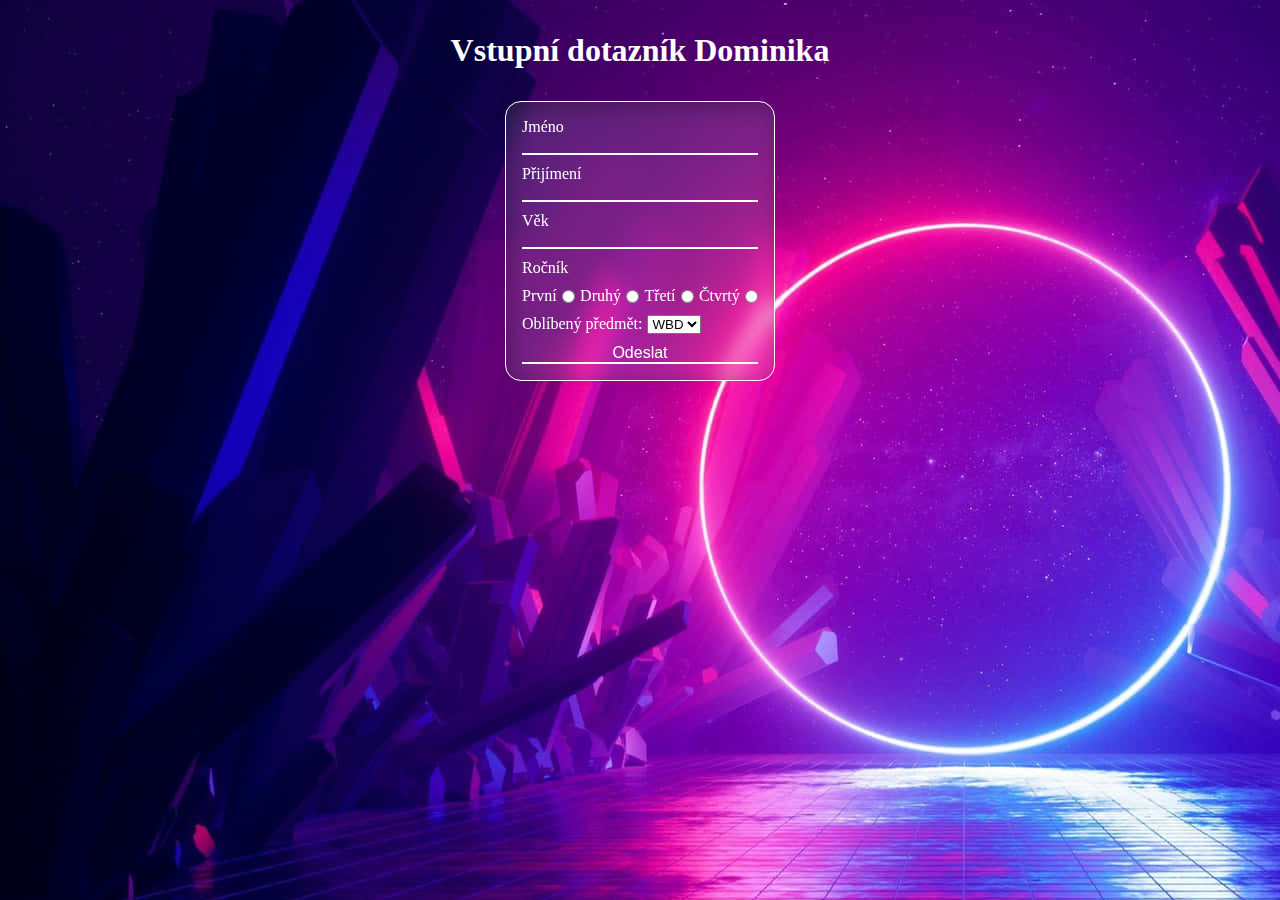
<file: PHPform/index.html>
<!DOCTYPE html>
<html lang="en">
<head>
    <meta charset="UTF-8">
    <meta name="viewport" content="width=device-width, initial-scale=1.0">
    <title>Document</title>
    <link rel="stylesheet" href="style.css">
</head>
<body>
    <header>
        <h1>Vstupní dotazník Dominika</h1>
    </header>
    <main>
        <form action="index.php" method="post">
            <div class="container">
                <div class="jmeno-con">
                    <label for="jmeno">Jméno</label>
                    <input type="text" name="jmeno" id="jmeno" required>
                </div>
    
                <div class="prijimeni-con">
                    <label for="prijimeni">Přijímení</label>
                    <input type="text" name="prijimeni" id="prijimeni" required>
                </div>
    
                <div class="age-con">
                    <label for="vek">Věk</label>
                    <input type="number" name="vek" id="vek" required>
                </div>
    
                <p>Ročník</p>
                <div class="checkbox-con">
                    <label for="rocnik1" class="rocnik">První</label>
                    <input type="radio" name="rocnik" id="rocnik1" value="První" required>
                    
                    <label for="rocnik2" class="rocnik">Druhý</label>
                    <input type="radio" name="rocnik" id="rocnik2" value="Druhý">
                    
                    <label for="rocnik3" class="rocnik">Třetí</label>
                    <input type="radio" name="rocnik" id="rocnik3" value="Třetí">
                    
                    <label for="rocnik4" class="rocnik">Čtvrtý</label>
                    <input type="radio" name="rocnik" id="rocnik4" value="Čtvrtý">
                </div>
                <div class="predmet">
                    <label for="predmet">Oblíbený předmět:</label>
                    <select name="predmet">
                        <option value="WBD">WBD</option>
                        <option value="OBN">OBN</option>
                        <option value="MAT">MAT</option>
                        <option value="FYZ">FYZ</option>
                        <option value="OPS">OPS</option>
                        <option value="GAM">GAM</option>
                    </select>
                </div>
                <input type="submit" value="Odeslat" id="submit">
            </div>
        </form>
    </main>
</body>
</html>
</file>
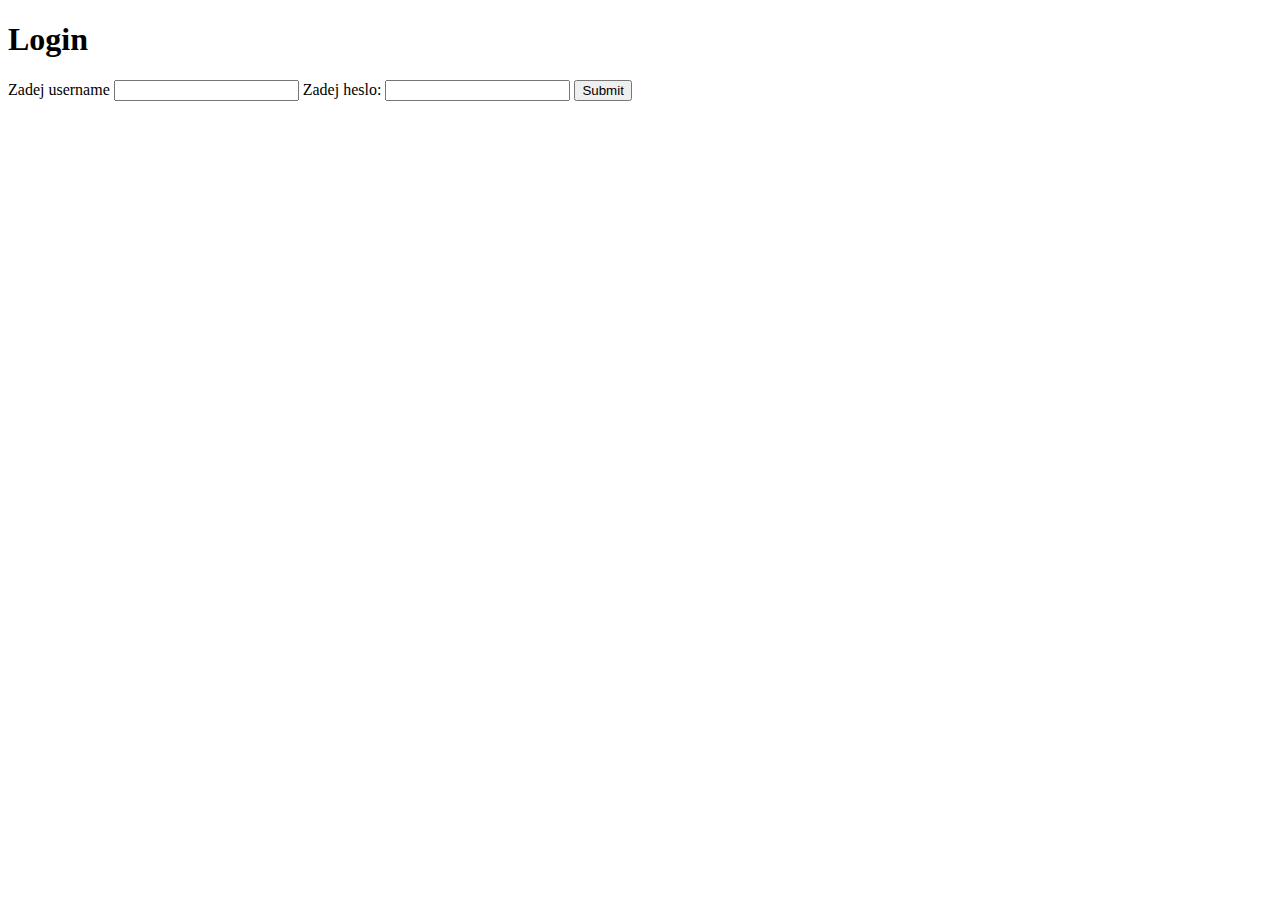
<file: PHPlogin/index.html>
<!DOCTYPE html>
<html lang="en">
<head>
    <meta charset="UTF-8">
    <meta name="viewport" content="width=device-width, initial-scale=1.0">
    <title>Document</title>
</head>
<body>
    <form action="index.php" method="post">
        <h1>Login</h1>
        <label for="username">Zadej username</label>
        <input type="text" name="username" id="username" required>

        <label for="password">Zadej heslo:</label>
        <input type="password" name="password" id="password" required>

        <input type="submit" name="submit" >
    </form>
</body>
</html>
</file>
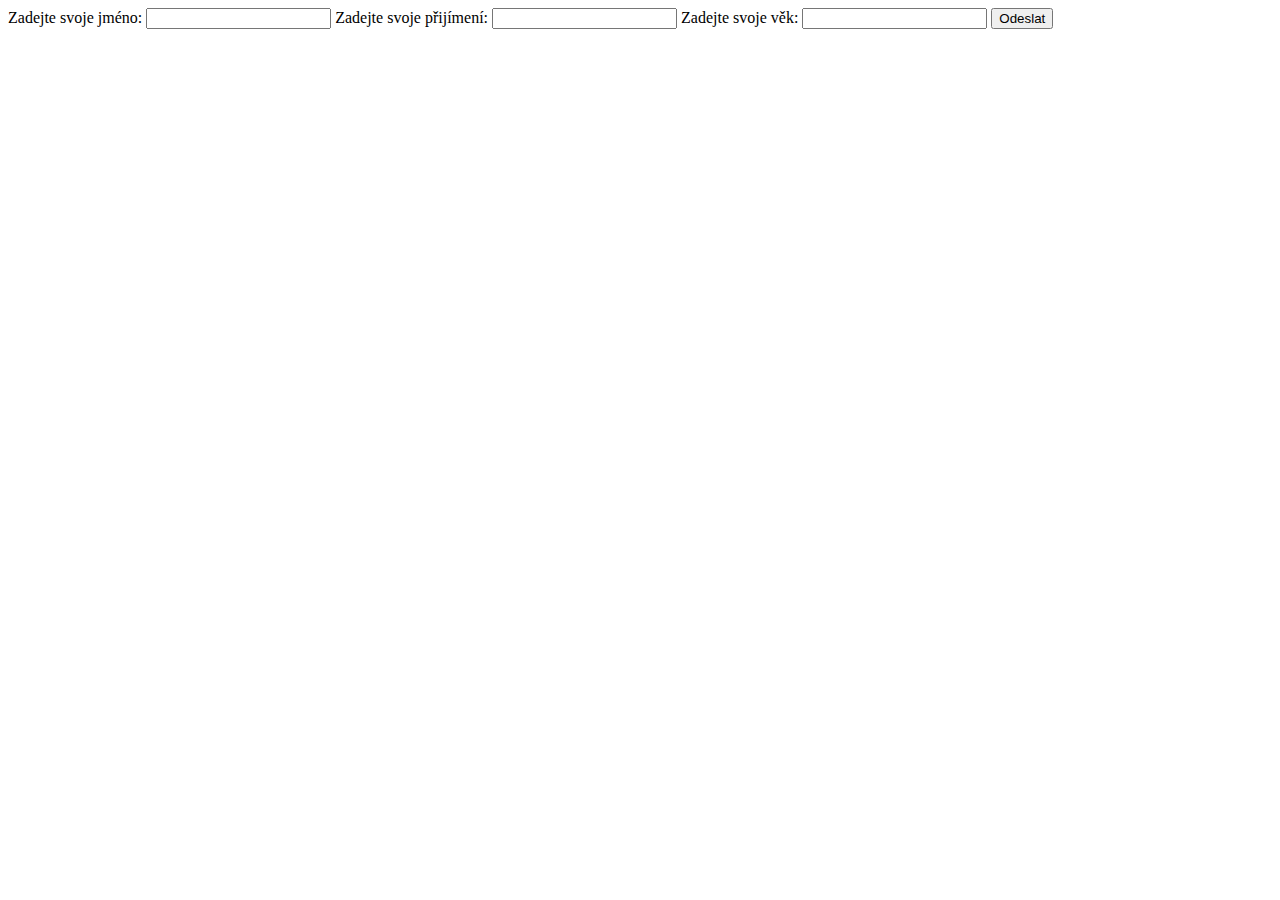
<file: PHPstart/index.html>
<!DOCTYPE html>
<html lang="en">
<head>
    <meta charset="UTF-8">
    <meta name="viewport" content="width=device-width, initial-scale=1.0">
    <title>Document</title>
</head>
<body>
    <form action="index.php" method="post">
        <label for="Fname">Zadejte svoje jméno:</label>
        <input type="text" name="Fname" id="Fname" required>

        <label for="Lname">Zadejte svoje přijímení:</label>
        <input type="text" name="Lname" id="Lname" required>

        <label for="Age">Zadejte svoje věk:</label>
        <input type="number" name="Age" id="Age" required>

        <input type="submit" value="Odeslat">
    </form>
</body>
</html>
</file>
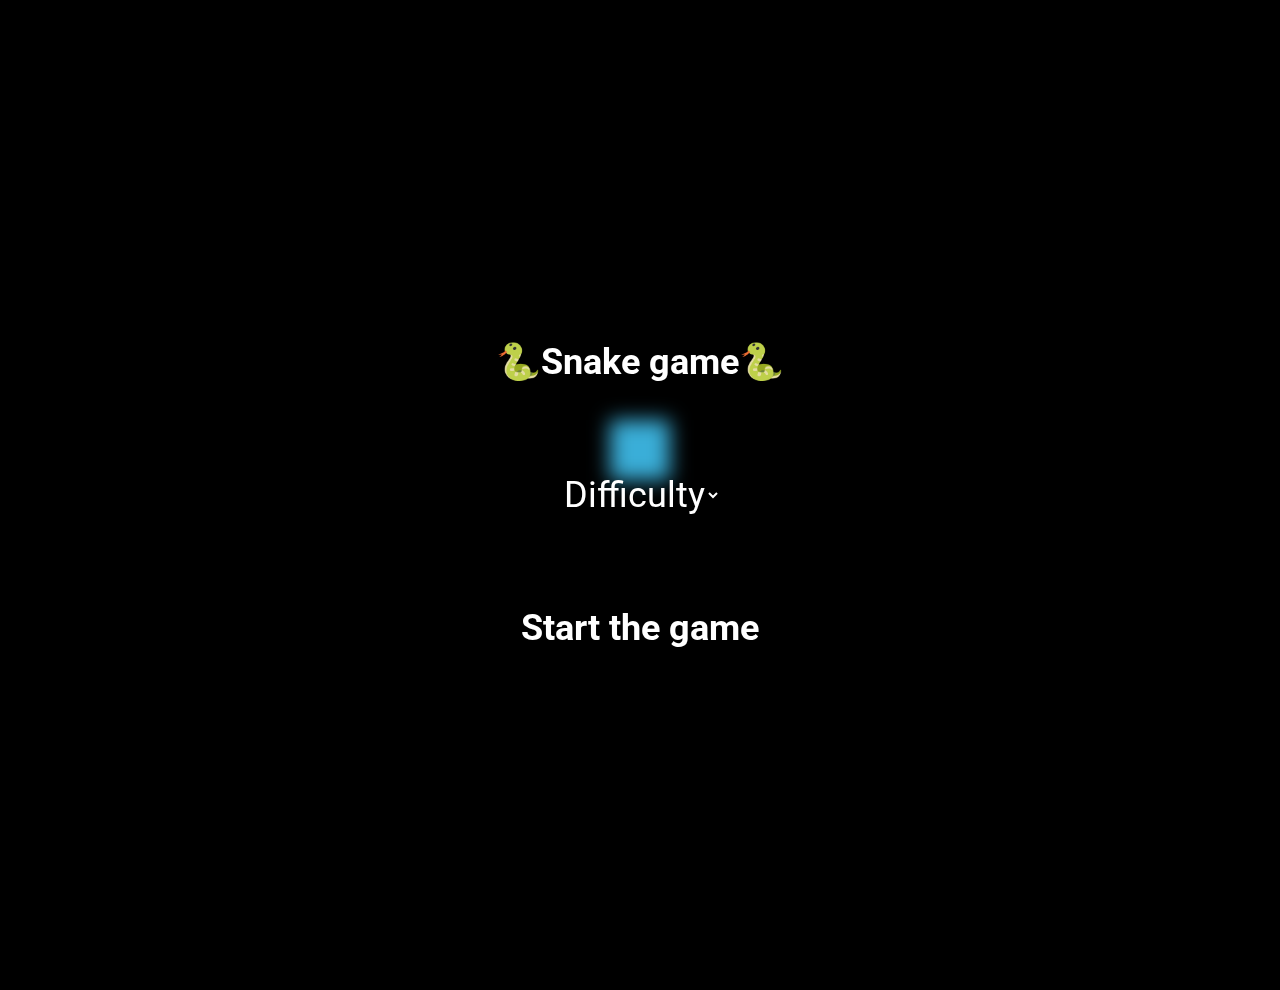
<file: snake-project/index.html>
<!DOCTYPE html>
<html lang="en">
<head>
    <meta charset="UTF-8">
    <link rel="icon" href="snake.png" type="image/x-icon">
    <meta name="viewport" content="width=device-width, initial-scale=1.0">
    <link rel="preconnect" href="https://fonts.googleapis.com">
    <link rel="preconnect" href="https://fonts.gstatic.com" crossorigin>
    <link href="https://fonts.googleapis.com/css2?family=Roboto:ital,wght@0,100..900;1,100..900&display=swap" rel="stylesheet">
    <title>Snake</title>
    <link rel="stylesheet" href="style.css">
    <script src="game.js" defer type="module"></script>
</head>
<body>
    <div class="menuContainer">
        <p id="title">🐍Snake game🐍</p>
        <div id="speedSelectContainer">
            <select id="speedSelect">
                <option value="clearInterval" id="Difficulty">Difficulty</option>
                <option value="600">Easy</option>
                <option value="450">Medium</option>
                <option value="350">Hard</option>
                <option value="200">Insane</option>
            </select>
        </div>
        <p id="startButton">Start the game</p>
    </div>
    <div class="lostContainer">
        <p id="Lost">You lost!</p>
        <p id="Score">Score: 1</p>
        <p id="Restart">Restart</p>
    </div>
    <main>
        <div class="game-board">
        <svg xmlns="http://www.w3.org/2000/svg" width = "6.67vmin" height = "6.67vmin" viewBox="0 0 72 72" class="food">
        <g id="apple">
            <path fill="#ea5a47" d="M11.6115,35.8384c0,6.83,4.4417,16.27,9.8122,21.4266C23.8054,59.555,26.3707,61,28.8128,61a15.5438,15.5438,0,0,0,4.4076-.6478,9.5833,9.5833,0,0,1,5.5593,0A15.542,15.542,0,0,0,43.1872,61c2.5584,0,5.2539-1.5874,7.7316-4.0706,5.2156-5.2224,9.47-14.4073,9.47-21.0911,0-9.8613-5.8991-15.8193-11.4461-17.2574a17.099,17.099,0,0,0-8.23.4027,18.6582,18.6582,0,0,1-7.8589.3369q-.789-.1354-1.5655-.3369a17.0983,17.0983,0,0,0-8.23-.4027C17.5105,20.0191,11.6115,25.9771,11.6115,35.8384Z"></path>
            <path fill="#d22f27" d="M21.4239,57.2644A37.7243,37.7243,0,0,0,36.9157,57.18,15.4515,15.4515,0,0,0,48.5822,44.02c1.94-15.9775-8.5-20.6292-8.5-20.6292a11.6769,11.6769,0,0,1-6.5.6478c2.1956-2.1941-.7286-4.7184-.7286-4.7184a18.6583,18.6583,0,0,0,7.8589-.3369,17.0991,17.0991,0,0,1,8.23-.4027c5.5472,1.4382,11.4462,7.3962,11.4462,17.2575S51.131,61,43.1872,61a15.5438,15.5438,0,0,1-4.4076-.6478,9.5833,9.5833,0,0,0-5.5593,0A15.5433,15.5433,0,0,1,28.8127,61c-2.442,0-5.0073-1.445-7.3892-3.735Z"></path>
            <path fill="#d22f27" d="M29.993,22.6873c0,1.1218,1.7614,2.0559,4.0993,2.2681.3259.03.6629.0452,1.008.0452.36,0,.7108-.0164,1.0492-.0479,2.3161-.2205,4.0568-1.1505,4.0568-2.2654Z"></path>
            <ellipse cx="21.8487" cy="30.3171" rx="3.6938" ry="2.3901" transform="translate(-10.4805 49.0603) rotate(-84.3242)" fill="#ffa7c0"></ellipse>
            <path fill="#b1cc33" d="M33.1484,19.1786c-2.7478,3.03-10.9362,2.9086-13.48-6.7627a7.6188,7.6188,0,0,0,4.4647-.7172c3.8825-2.003,10.1429.3772,11.6335,6.1578a4.2966,4.2966,0,0,0-2.6183,1.3221"></path>
        </g>
        <g id="line">
            <path fill="none" stroke="#000000" stroke-miterlimit="10" stroke-width="1.798" d="M23.0578,18.5809c-5.5473,1.4382-11.4463,7.3962-11.4463,17.2575,0,6.83,4.4417,16.27,9.8122,21.4266C23.8054,59.555,26.3707,61,28.8128,61a15.5438,15.5438,0,0,0,4.4076-.6478,9.5833,9.5833,0,0,1,5.5593,0A15.542,15.542,0,0,0,43.1872,61c2.5584,0,5.2539-1.5874,7.7316-4.0706,5.2156-5.2224,9.47-14.4073,9.47-21.0911,0-9.8613-5.8991-15.8193-11.4461-17.2574a17.099,17.099,0,0,0-8.23.4027,18.6582,18.6582,0,0,1-7.8589.3369q-.0812-.0139-.1622-.0286"></path>
            <path fill="none" stroke="#000000" stroke-miterlimit="10" stroke-width="1.798" d="M23.0578,18.5809c-5.5473,1.4382-11.4463,7.3962-11.4463,17.2575,0,6.83,4.4417,16.27,9.8122,21.4266C23.8054,59.555,26.3707,61,28.8128,61a15.5438,15.5438,0,0,0,4.4076-.6478,9.5833,9.5833,0,0,1,5.5593,0A15.542,15.542,0,0,0,43.1872,61c2.5584,0,5.2539-1.5874,7.7316-4.0706,5.2156-5.2224,9.47-14.4073,9.47-21.0911,0-9.8613-5.8991-15.8193-11.4461-17.2574a17.099,17.099,0,0,0-8.23.4027,18.6582,18.6582,0,0,1-7.8589.3369"></path>
            <path d="M34.95,18.9056a31.2788,31.2788,0,0,0-.6807,3.7816c-.0863.7328-.1479,1.49-.1767,2.2681.3259.03.6629.0452,1.008.0452.36,0,.7108-.0164,1.0492-.0479.03-.7779.0972-1.534.189-2.2654a29.9339,29.9339,0,0,1,2.7475-9.2793,1.0275,1.0275,0,0,0-1.8147-.9641,27.1067,27.1067,0,0,0-1.5765,3.8583"></path>
            <path fill="none" stroke="#000000" stroke-miterlimit="10" stroke-width="1.5536" d="M19,12.4159a8.2358,8.2358,0,0,0,4.65-.7172c4.0437-2.003,10.5641.3772,12.1166,6.1578A4.5612,4.5612,0,0,0,33.04,19.1786C30.1778,22.2089,21.6493,22.0872,19,12.4159Z"></path>
        </g>
        </svg>
        </div>
    </main>
    <footer>
    </footer>
</body>
</html>
</file>
<file: PHPform/style.css>
*{
    padding: 0;
    margin: 0;
    box-sizing: border-box;
}
body {
    background-image: url(background.jpg);
    height: 100vh;
    margin: 0;
    display: flex;
    flex-direction: column;
}
header {
    text-align: center;
    padding: 2rem;
}

main {
    display: flex;
    justify-content: center;
    align-items: center;
}
h1{
    color: white;
}
label{
    display: flex;
    gap: 10px;
}
.container{
    color: white;
    width: 30vmin;
    height: auto; 
    background-color: rgba(241, 238, 238, 0.132);
    backdrop-filter: blur(10px);
    -webkit-backdrop-filter: blur(10px);
    border: solid 1px rgba(255, 255, 255, 1);
    box-shadow: inset 4px 4px 20px rgba(0, 0, 0, 0.3);
    display: flex;
    flex-direction: column;
    gap: 10px;
    padding: 1rem; 
    border-radius: 16px; 
}
p{
    display: flex;
    flex-direction: column;
}
.checkbox-con{
    display: flex;
    flex-direction: row;
    justify-content: space-between;
    align-items: center;
}
.predmet{
    display: flex;
    flex-direction: row;
    gap: 5px;
}
#submit{
    width: 100%;
    height: auto;
    color: white;
    font-size: 1rem;
}
input{
    background: none;
    border: none;
    border-bottom: 2px solid white;
}
#jmeno{
    width: 100%;
}
#prijimeni{
    width: 100%;
}
#vek{
    width: 100%;
}
</file>
<file: snake-project/style.css>
*{
    padding: 0;
    margin: 0;
    box-sizing: border-box;
    font-family: "Roboto", sans-serif;
    user-select: none;
}
html {
    height: 100%;
    overflow: hidden;
  }
body{
    display: flex;
    justify-content: center;
    align-items: center;
    flex-direction: column;
    background-color: black;
    height: 100vh;
}
main{
    display: flex;
    justify-content: center;
    align-items: center;
}
.menuContainer{
    display: flex;
    justify-content: center;
    gap: 10vmin;
    align-items: center;
    flex-direction: column;
    position: absolute;
    top: 0;
    z-index: 2000;
    width: 100%;
    height: 110vh;
    backdrop-filter: blur(10px);
    #title{
        font-weight: bold;
        font-size: 4vmin;
        z-index: 2000;
        color: white;
        position: relative;
    }
    #startButton{
        font-weight: bold;
        font-size: 4vmin;
        z-index: 2000;
        color: white;
        position: relative;
        cursor: pointer;
    }
    #speedSelect{
        background-color: transparent;
        color: white;
        z-index: 100;
        width: auto;
        font-size: 4vmin;
        opacity: 1;
        cursor: pointer;
        border: none;
        outline: none;
        cursor: pointer;
    }
    #speedSelect option{
        background-color: transparent !important; 
        color: black;
        z-index: 100;
        width: auto;
        font-size: 4vmin;
        cursor: pointer;
        cursor: pointer;
    }
}
.lostContainer{
    display: flex;
    justify-content: center;
    gap: 10vmin;
    align-items: center;
    flex-direction: column;
    position: absolute;
    top: 0;
    width: 100%;
    height: 110vh;
    backdrop-filter: blur(10px);
    opacity: 0;
    #Lost{
        font-weight: bold;
        font-size: 4vmin;
        color: white;
        position: relative;
    }
    #Score{
        color: white;
        font-size: 4vmin;
        color: white;
        position: relative;
    }
    #Restart{
        font-weight: bold;
        font-size: 4vmin;
        color: white;
        position: relative;
        cursor: pointer;
    }
}
.winIndex{
    z-index: 2000;
}
.lostIndex{
    z-index: 0;
}
.game-board{
    width: 100vmin;
    height: 100vmin;
    display: grid;
    grid-template-rows: repeat(15, 1fr);
    grid-template-columns: repeat(15, 1fr);  
    z-index: -2;
}
.snake{ 
    background-color: #075a79;
    border: .25vmin solid black;
    z-index: 12;
    transition: 0.25s;
    opacity: 0;
}
.startAnimation{
    animation: snakeAnimation 1s forwards;
    animation-iteration-count: 1;
    animation-delay: 2s;
}
.lostAnimation{
    animation: snakeLossAnimation 1s forwards;
}
@keyframes snakeLossAnimation{
    from{
        opacity: 1;
        transform: translateY(0%);
    }
    20%{
        opacity: 1;
        transform: translateY(-20%);
    }
    to{
        opacity: 0;
        transform: translateY(500%);
    }
}
@keyframes snakeAnimation{
    from{
        opacity: 0;
        transform: translateY(-100%);
    }
    to{
        opacity: 1;
        transform: translateY(0%);
    }
}
.snake-part{
    background-color: #3aaed8;
    z-index: 10;
    transition: 0.25s;
}
.food{
    z-index: 9;
    opacity: 0;
    animation: foodAnimation 1s forwards;
    animation-delay: 2s;
}
@keyframes foodAnimation{
    from{
        opacity: 0;
        transform: translateY(-100%);
    }
    to{
        opacity: 1;
        transform: translateY(0%);
    }
}
.board{
    background-color: #3c7c2f;
    z-index: 0;
    width: 6.67vmin;
    height: 6.67vmin;
    opacity: 0;
    animation: 1s boardAnimation forwards;
}
.board2{
    background-color: #538f52;
    z-index: 0;
    width: 6.67vmin;
    height: 6.67vmin;
    opacity: 0;
    animation: 1s boardAnimation forwards;
    animation-delay: 1s;
}
@keyframes boardAnimation{
    from{
        opacity: 0;
        transform: translateY(-100%);
    }
    to{
        opacity: 1;
        transform: translateY(0%);
    }
}
svg{
    z-index: 2;
}
@keyframes slideUp{
    from{
        opacity: 0;
    }
    to{
        opacity: 1;
    }
}
</file>
